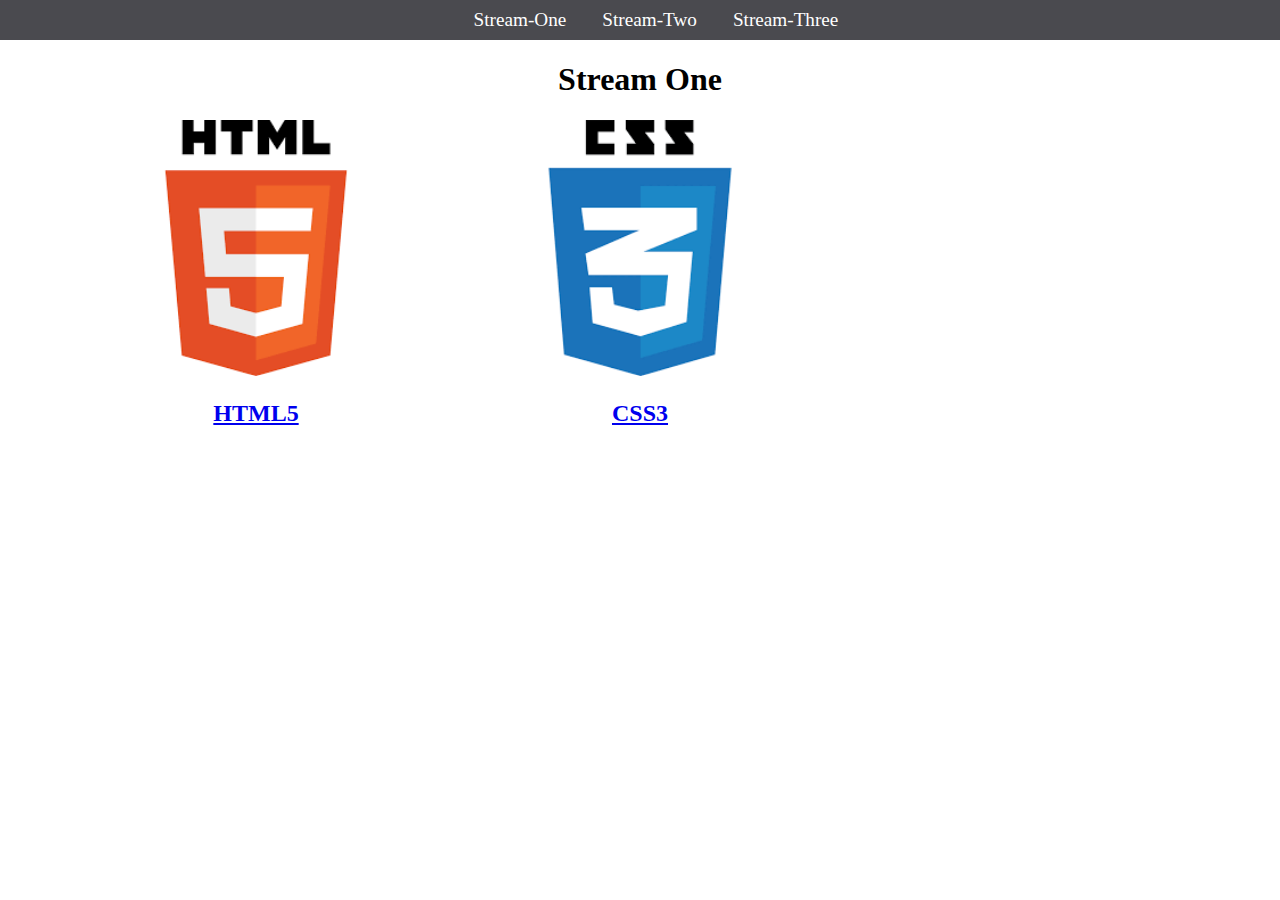
<file: index.html>
<!DOCTYPE html>
<html>
	<head>
		<title>Hello world</title>
		<link rel="stylesheet" href="css/style.css" type="text/css" />
	</head>
	
	<body>
		<nav>
			<ul>
				<li><a href= 'index.html'>Stream-One</a></li>
				<li><a href= 'index2.html'>Stream-Two</a></li>
				<li><a href= 'index3.html'>Stream-Three</a></li>
			</ul>
		</nav>
		<h1>Stream One</h1>
		<div class='card'>
		<a href='https://en.wikipedia.org/wiki/HTML5'>
			<img src='[data-uri]' alt='HTML5'/>
			<h2>HTML5</h2>
		</div>
		<div class='card'>
		<a href='https://en.wikipedia.org/wiki/Cascading_Style_Sheets'>
			<img src='[data-uri]'>
			<h2>CSS3</h2>
			</a>
	</body>
</html>
</file>
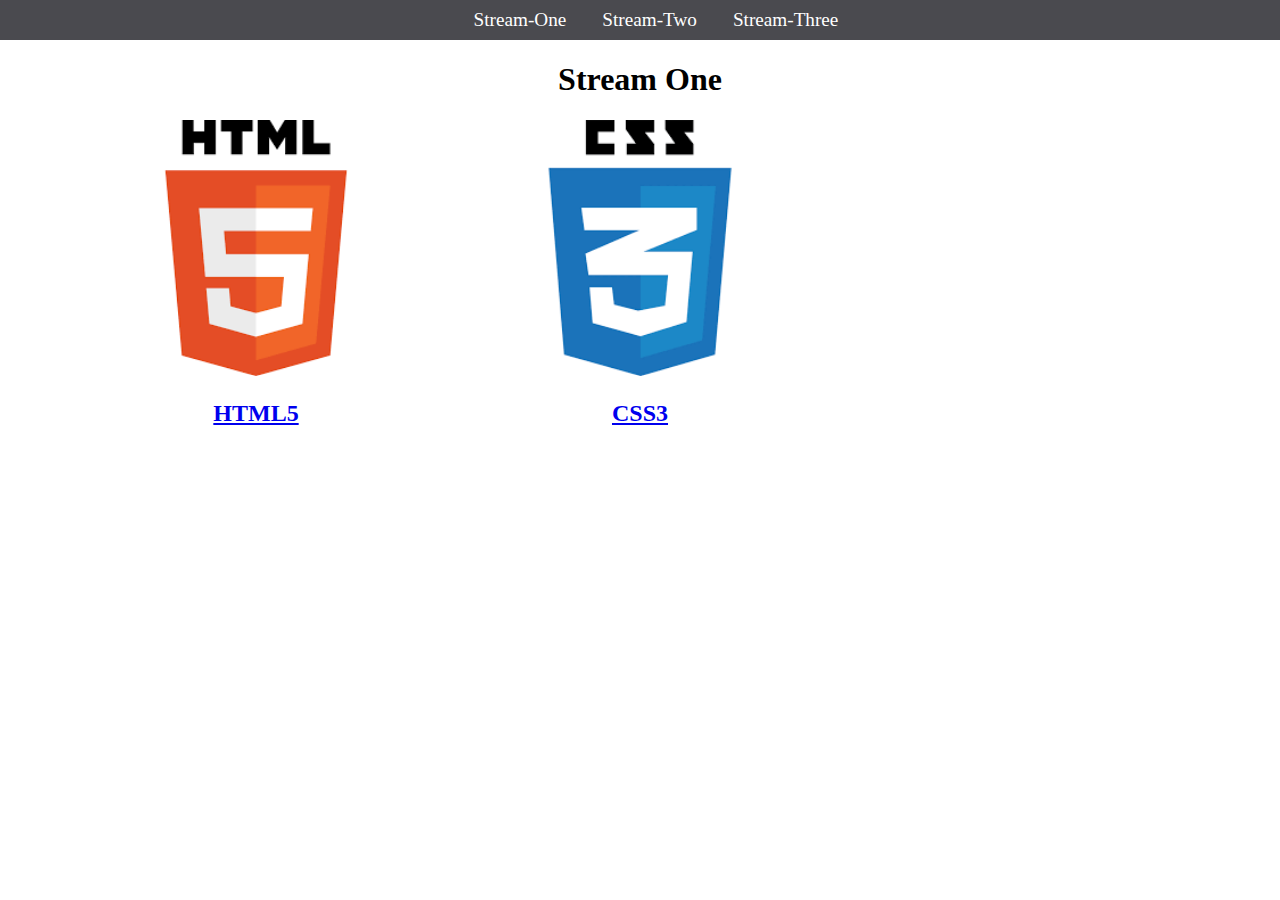
<file: stream-1.html>
<!DOCTYPE html>
<html>
	<head>
		<title>Hello world</title>
		<link rel="stylesheet" href="css/style.css" type="text/css" />
	</head>
	
	<body>
		<nav>
			<ul>
				<li><a href= 'stream-one.html'>Stream-One</a></li>
				<li><a href= 'stream-two.html'>Stream-Two</a></li>
				<li><a href= 'stream-three.html'>Stream-Three</a></li>
			</ul>
		</nav>
		<h1>Stream One</h1>
		<div class='card'>
		<a href='https://en.wikipedia.org/wiki/HTML5'>
			<image src='[data-uri]' alt='HTML5'/>
			<h2>HTML5</h2>
		</div>
		<div class='card'>
		<a href='https://en.wikipedia.org/wiki/Cascading_Style_Sheets'>
			<img src='[data-uri]'>
			<h2>CSS3</h2>
			</a>
	</body>
</html>
</file>
<file: css/style.css>
body {
    margin: 0;
    padding: 0;
    font-family: 'oswald', 'sans-serif';
}

nav ul {
    list-style: none;
    background-color: #4a4a4f;
    text-align: center;
    margin: 0;
    padding: 0;
}

nav li {
    font-size: 1.2em;
    line-height: 40px;
    height: 40px;
    display: inline-block;
    margin-left: 2.5%;
}

nav a {
    text-decoration: none;
    color: #ffffff;
    display: block;
}

nav a:hover {
    background-color: #ffffff;
    color: #4a4a4f;
}

.card {
    float: left;
    width: 20%;
    margin-left: 10%;
}

.card {
    text-align: center;
}

img {
    width: 100%;
}

h1 {
    text-align: center;
}
</file>
